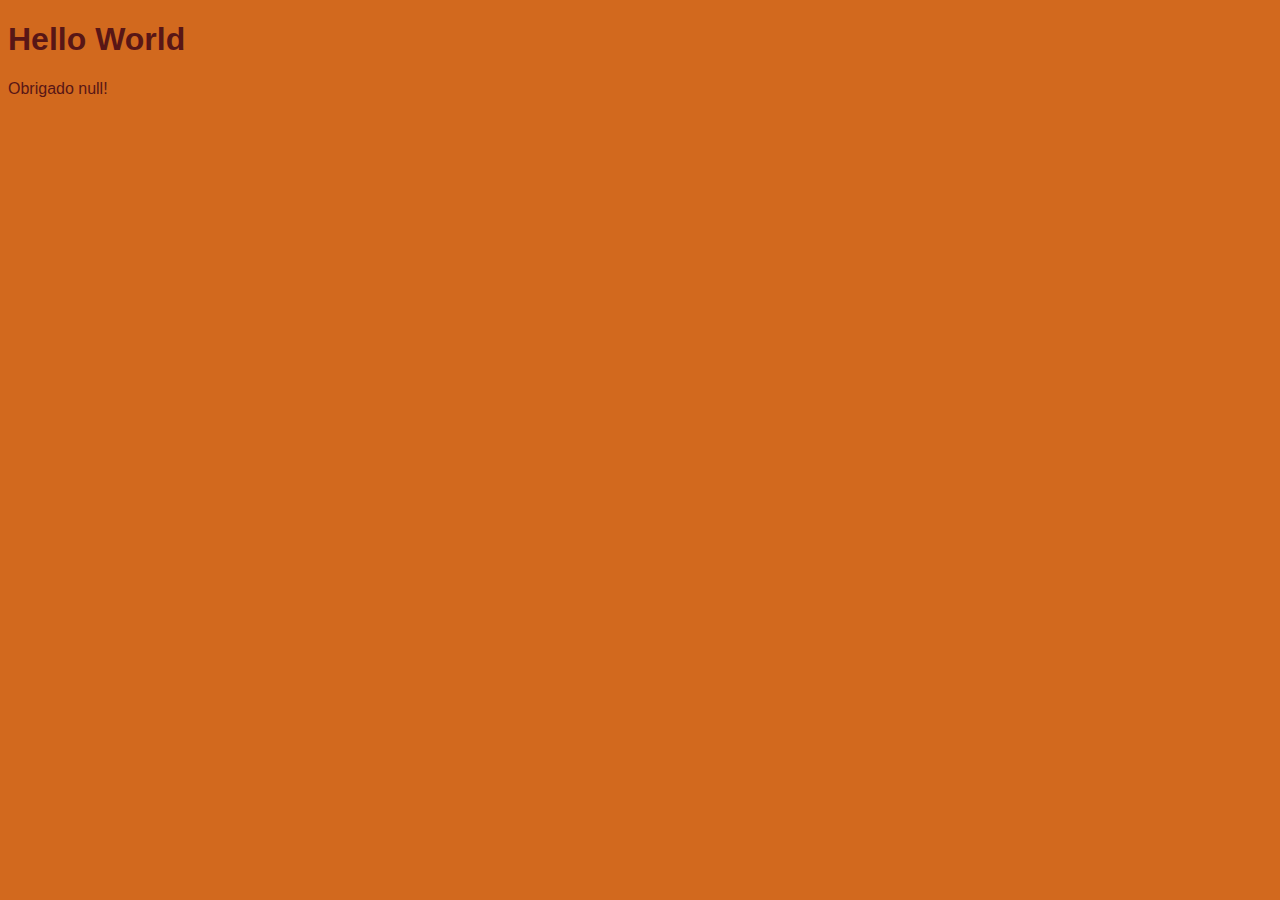
<file: A/aula4/index.html>
<!DOCTYPE html>
<html lang="pt-br">
 
<head>
    <meta charset="UTF-8">
    <meta http-equiv="X-UA-Compatible" content="IE=edge">
    <meta name="viewport" content="width=device-width, initial-scale=1.0">
    <title>JavaScript</title>

    <style>

        body {
            background-color: chocolate;
            color: rgb(88, 22, 22);
            font-family: Verdana, Geneva, Tahoma, sans-serif;
        }

    </style>
</head>
 
<body>
    <h1>Hello World</h1>

    <script>
        window.alert('oiii') // mostra um alerta na tela
        
        let nome = window.prompt('Qual o seu nome?: ')
        document.write(`Obrigado ${nome}!`)
    </script>
</body>
 
</html>
</file>
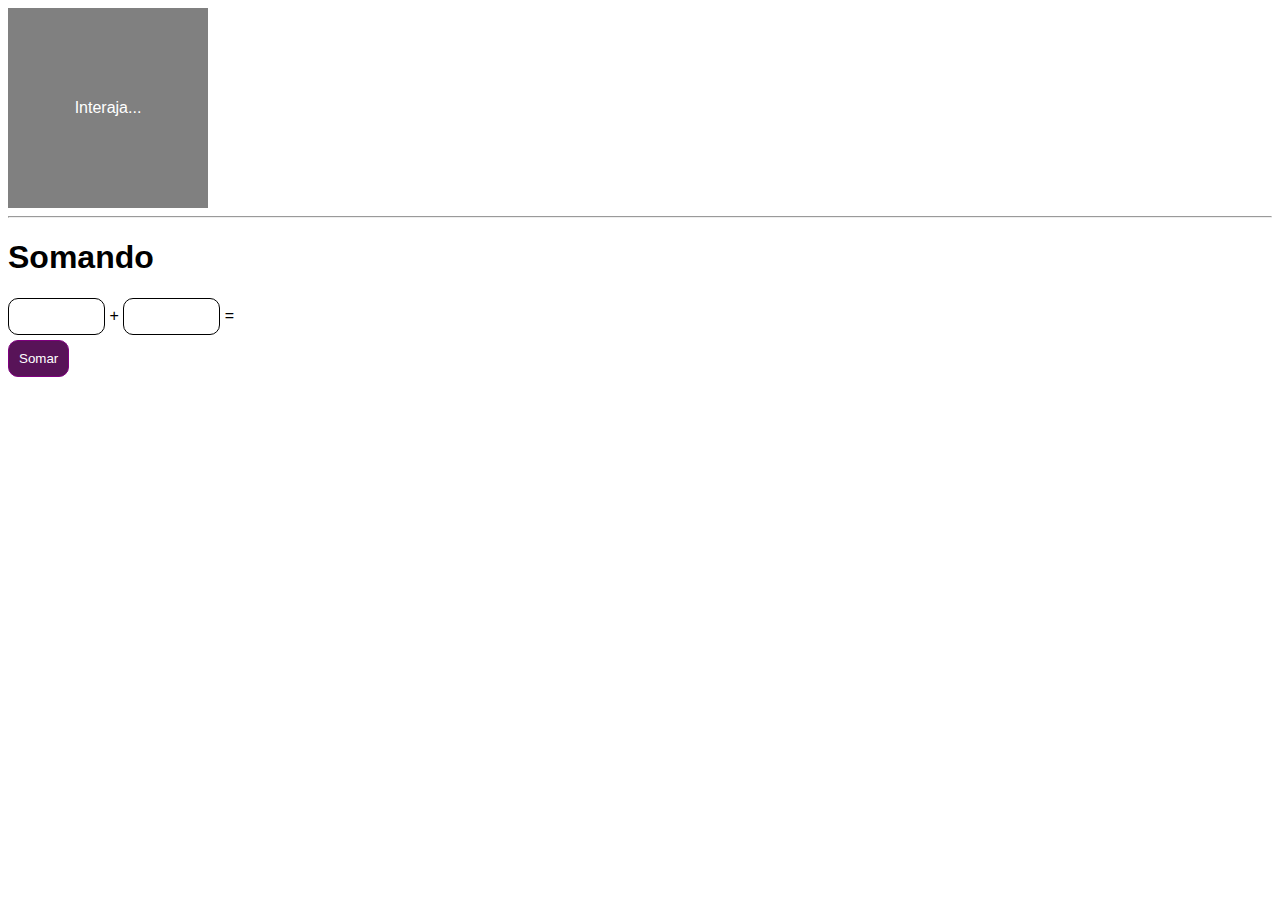
<file: C/aula10/index.html>
<!DOCTYPE html>
<html lang="pt-br">
 
<head>
    <meta charset="UTF-8">
    <meta http-equiv="X-UA-Compatible" content="IE=edge">
    <meta name="viewport" content="width=device-width, initial-scale=1.0">
    <title>Eventos</title>

    <style>
        body {
            font-family: 'Segoe UI', Tahoma, Geneva, Verdana, sans-serif;
        }

        #area {
            background-color: gray;
            color: white;
            width: 200px;
            height: 200px;
            display: flex;
            justify-content: center;
            align-items: center;
        }

        input[type=number] {
            width: 75px;
            padding: 10px;
            border: 1px solid black;
            border-radius: 10px;
        }

        button {
            margin-top: 5px;
            background-color: rgb(88, 19, 88);
            color: white;
            padding: 10px;
            border: 1px solid purple;
            border-radius: 10px;
            cursor: pointer;
        }

        button:hover {
            background-color: purple;
            transition: .5s;
        }
    </style>
</head>
 
<body>
    <div id="area">Interaja...</div>
    <hr>
    <h1>Somando</h1>
    <input type="number" id="n1">
    +
    <input type="number" id="n2">
    =
    <output name="res" id="res"></output>
    <br>
    <button id="btnSomar">Somar</button>


    <script>
        var area = document.querySelector('#area')
        area.addEventListener('click', click)
        area.addEventListener('mouseenter', enter)
        area.addEventListener('mouseout', out)
        
        function click() {
            area.innerText = 'Clicou!'
            area.style.backgroundColor = 'green'
        }

        function enter() {
            area.innerText = 'Entrou!'
            area.style.backgroundColor = 'red'
        }

        function out() {
            area.innerText = 'Saiu!'
            area.style.backgroundColor = 'lightblue'
        }

        var btnSomar = document.querySelector('#btnSomar')
        btnSomar.addEventListener('click', somar)

        function somar() {
            var n1 = Number(document.querySelector('#n1').value)
            var n2 = Number(document.querySelector('#n2').value)
            var res = document.querySelector('#res')
            res.innerText = n1 + n2
        }
    </script>
</body>
 
</html>
</file>
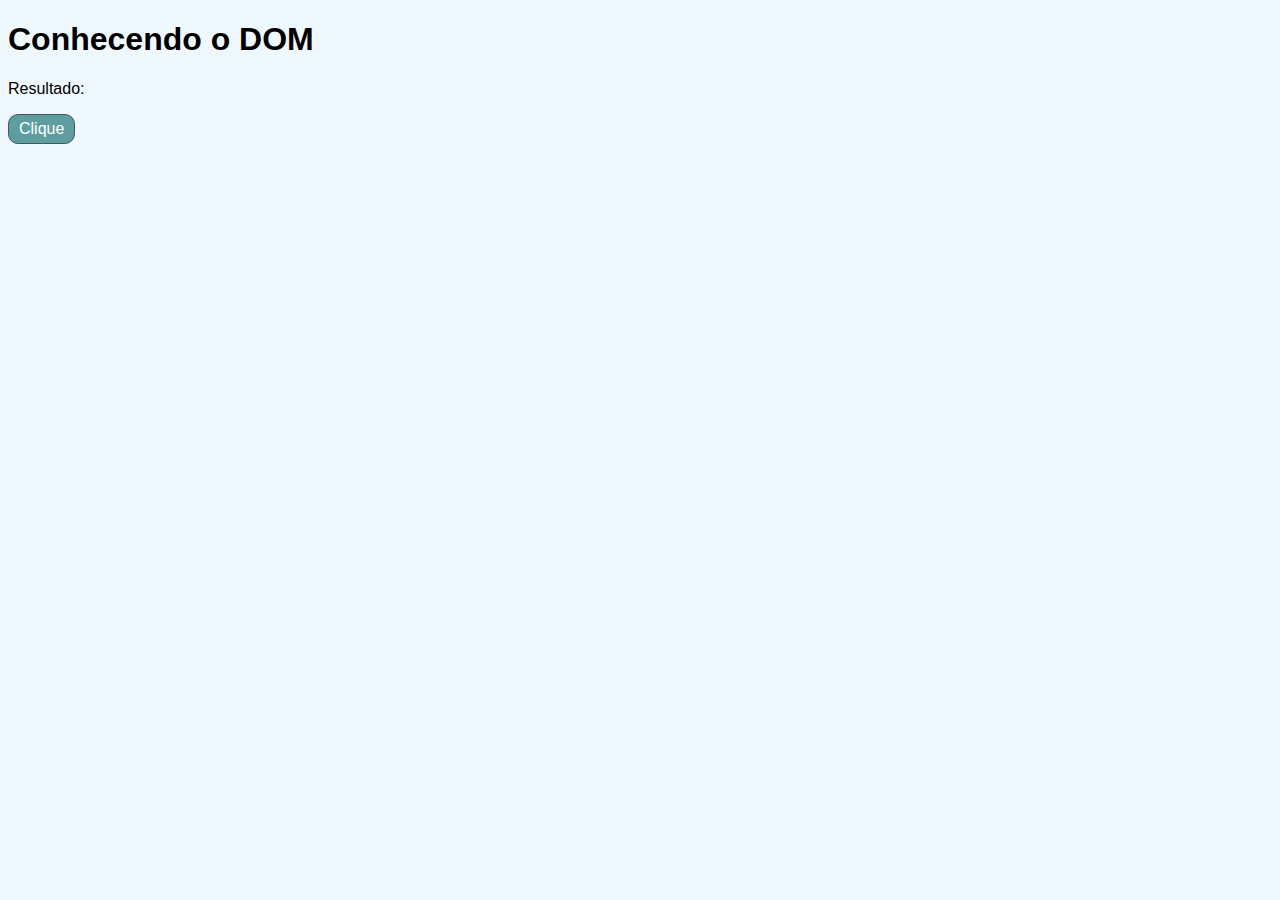
<file: C/aula9/index.html>
<!DOCTYPE html>
<html lang="pt-br">
 
<head>
    <meta charset="UTF-8">
    <meta http-equiv="X-UA-Compatible" content="IE=edge">
    <meta name="viewport" content="width=device-width, initial-scale=1.0">
    <title>DOM</title>
    
    <style>
        body {
            font-family: Verdana, Geneva, Tahoma, sans-serif;
            background-color: aliceblue;
        }

        div.btn {
            display: inline-block;
            background-color: cadetblue;
            color: white;
            border: 1px solid rgb(63, 91, 92);
            padding: 5px 10px;
            border-radius: 10px;
            cursor: pointer;
        }
    </style>
</head>
 
<body>
    <h1>Conhecendo o DOM</h1>

    <p>Resultado: <span class="res"></span></p>
    <div class="btn">Clique</div>

    <script>
        let btn = document.querySelector('.btn')
        let c = 0

        btn.onclick = () => {
            c += 1
            let res = document.querySelector('.res')
            res.innerText = c
        }
    </script>
</body>
 
</html>
</file>
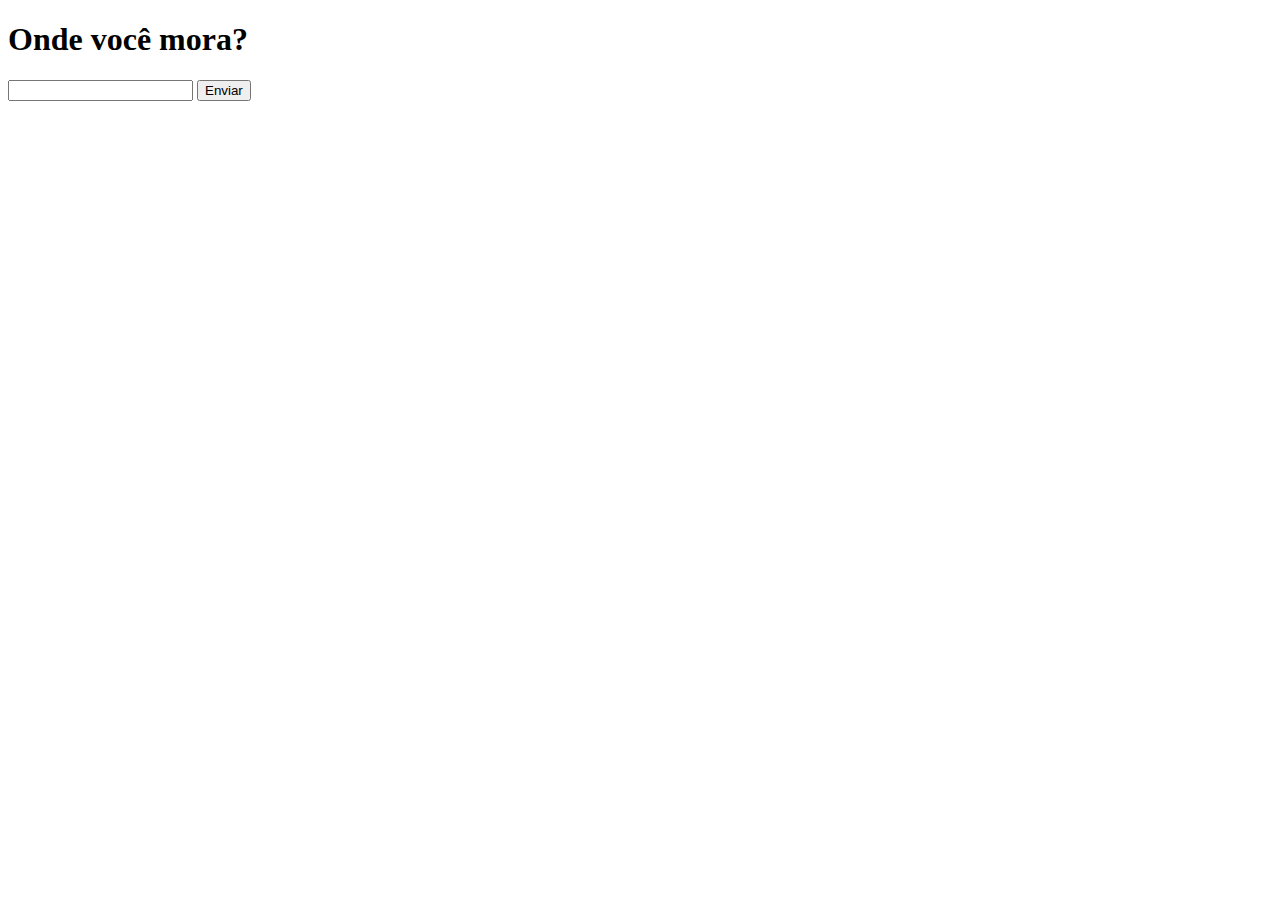
<file: D/aula11/index.html>
<!DOCTYPE html>
<html lang="pt-br">
 
<head>
    <meta charset="UTF-8">
    <meta http-equiv="X-UA-Compatible" content="IE=edge">
    <meta name="viewport" content="width=device-width, initial-scale=1.0">
    <title></title>

    <style>
        
    </style>
</head>
 
<body>
    <h1>Onde você mora?</h1>
    <input type="text" name="nac" id="nac">
    <input type="button" value="Enviar">

    <div id="res"></div>

    <script>
        let btn = document.querySelector('input[type=button]')
        btn.addEventListener('click', verificar)

        function verificar() {
            let nac = document.querySelector('#nac').value
            let res = document.querySelector('#res')
            if (nac == 'Brasil') {
                res.innerHTML = '<p>Você é brasileiro!</p>'
            } else {
                res.innerHTML = '<p>Você é estrangeiro!</p>'
            }
        }
    </script>
</body>
 
</html>
</file>
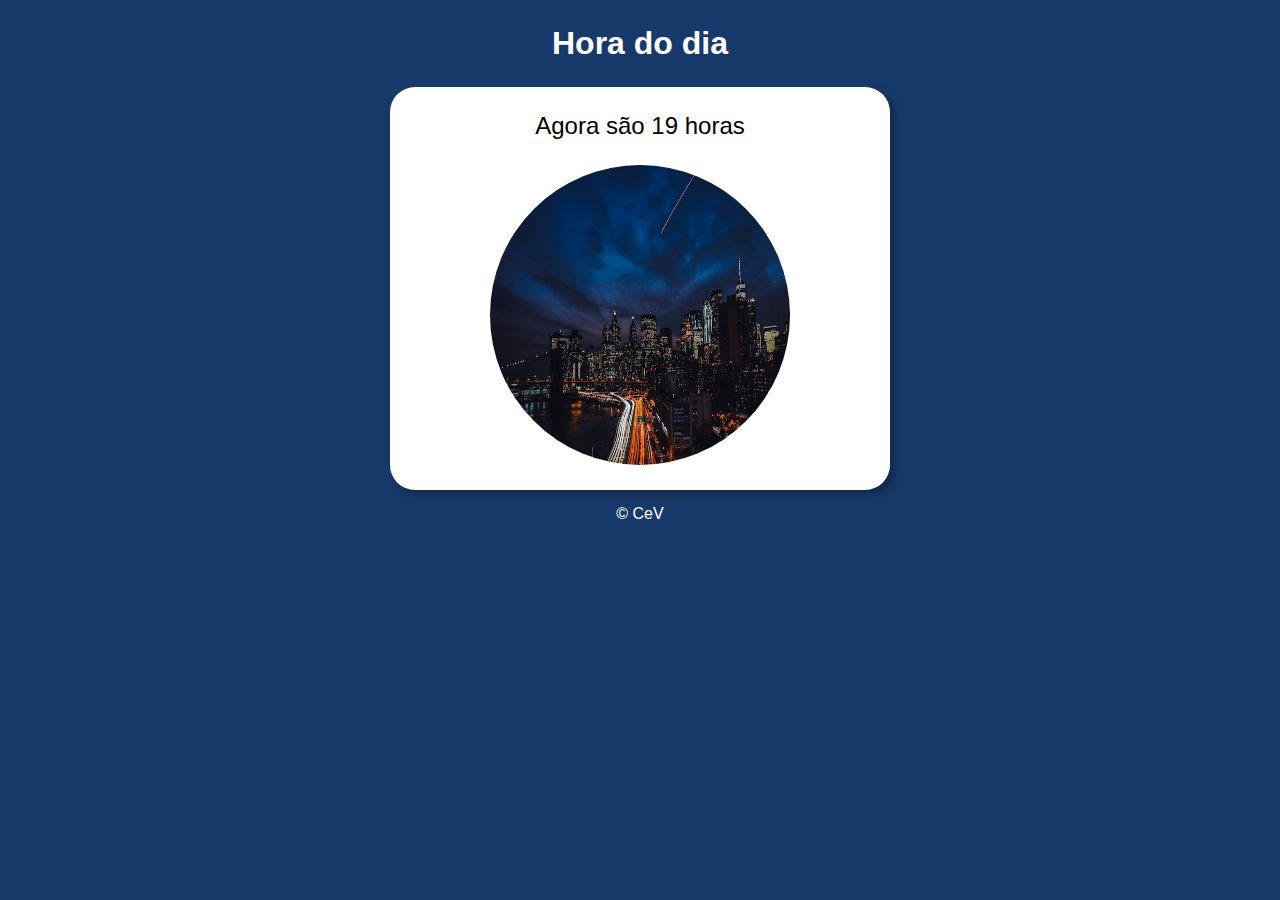
<file: D/ex01/index.html>
<!DOCTYPE html>
<html lang="pt-br">
 
<head>
    <meta charset="UTF-8">
    <meta http-equiv="X-UA-Compatible" content="IE=edge">
    <meta name="viewport" content="width=device-width, initial-scale=1.0">
    <link rel="stylesheet" href="assets/css/style.css">
    <title>Que horas são?</title>
</head>
 
<body>

    <h1>Hora do dia</h1>

    <div id="container">
        <h2 id="hora"></h2>
        <img src="">
    </div>

    <footer>&copy; CeV</footer>

    <script src="assets/js/script.js"></script>
</body>
 
</html>
</file>
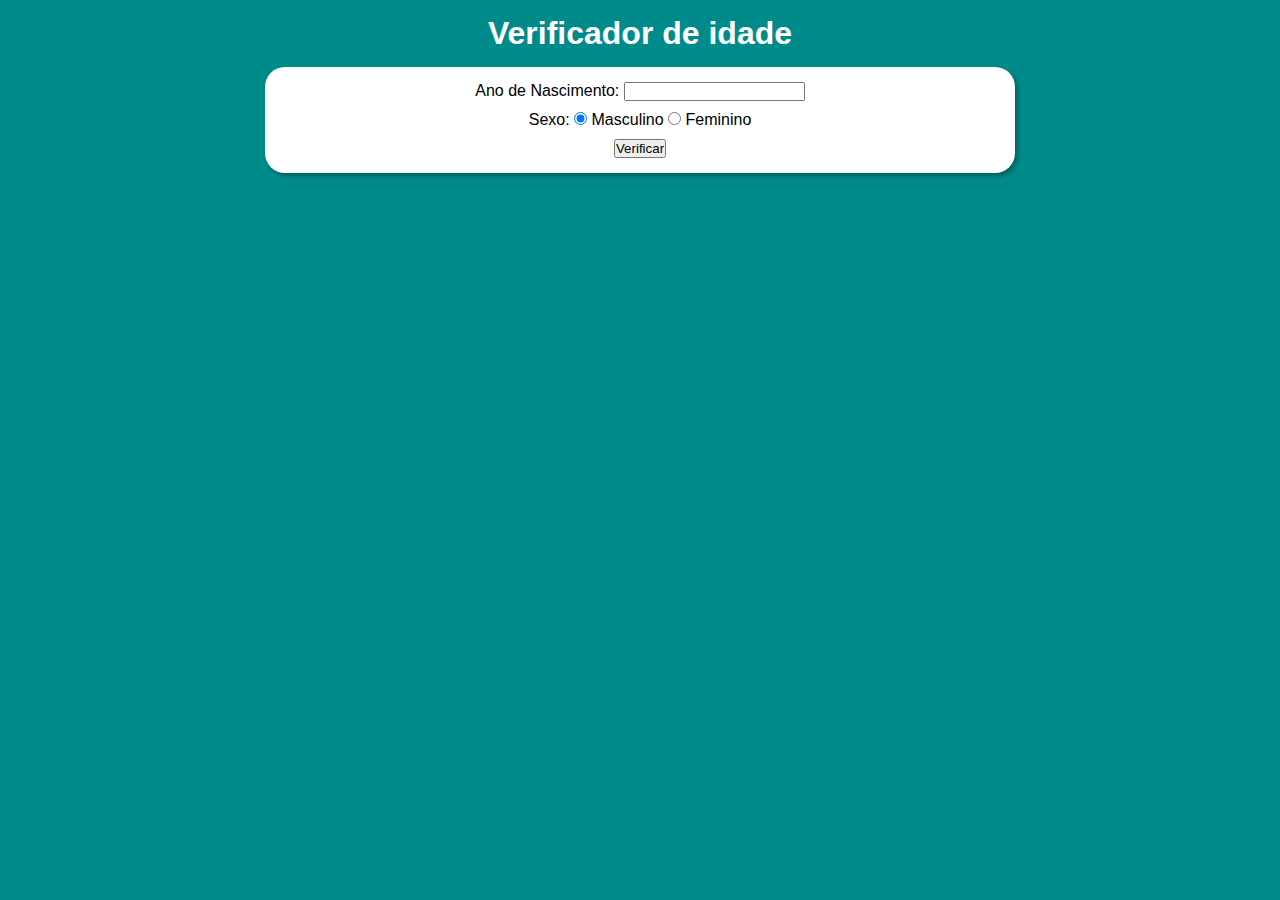
<file: D/ex02/index.html>
<!DOCTYPE html>
<html lang="pt-br">
 
<head>
    <meta charset="UTF-8">
    <meta http-equiv="X-UA-Compatible" content="IE=edge">
    <meta name="viewport" content="width=device-width, initial-scale=1.0">
    <link rel="stylesheet" href="assets/css/style.css">
    <title></title>
</head>
 
<body>
    <h1>Verificador de idade</h1>

    <main>
        <div>
            <p>
                Ano de Nascimento: <input type="number" name="ano" id="ano">
            </p>
            <p> 
                Sexo: 
                <input type="radio" name="sexo" id="m" checked>
                <label for="m">Masculino</label>
                <input type="radio" name="sexo" id="f">
                <label for="f">Feminino</label>
            </p>
            <input type="button" value="Verificar">
        </div>

        <div id="res">

        </div>
    </main>
 
    <script src="assets/js/script.js"></script>
</body>
 
</html>
</file>
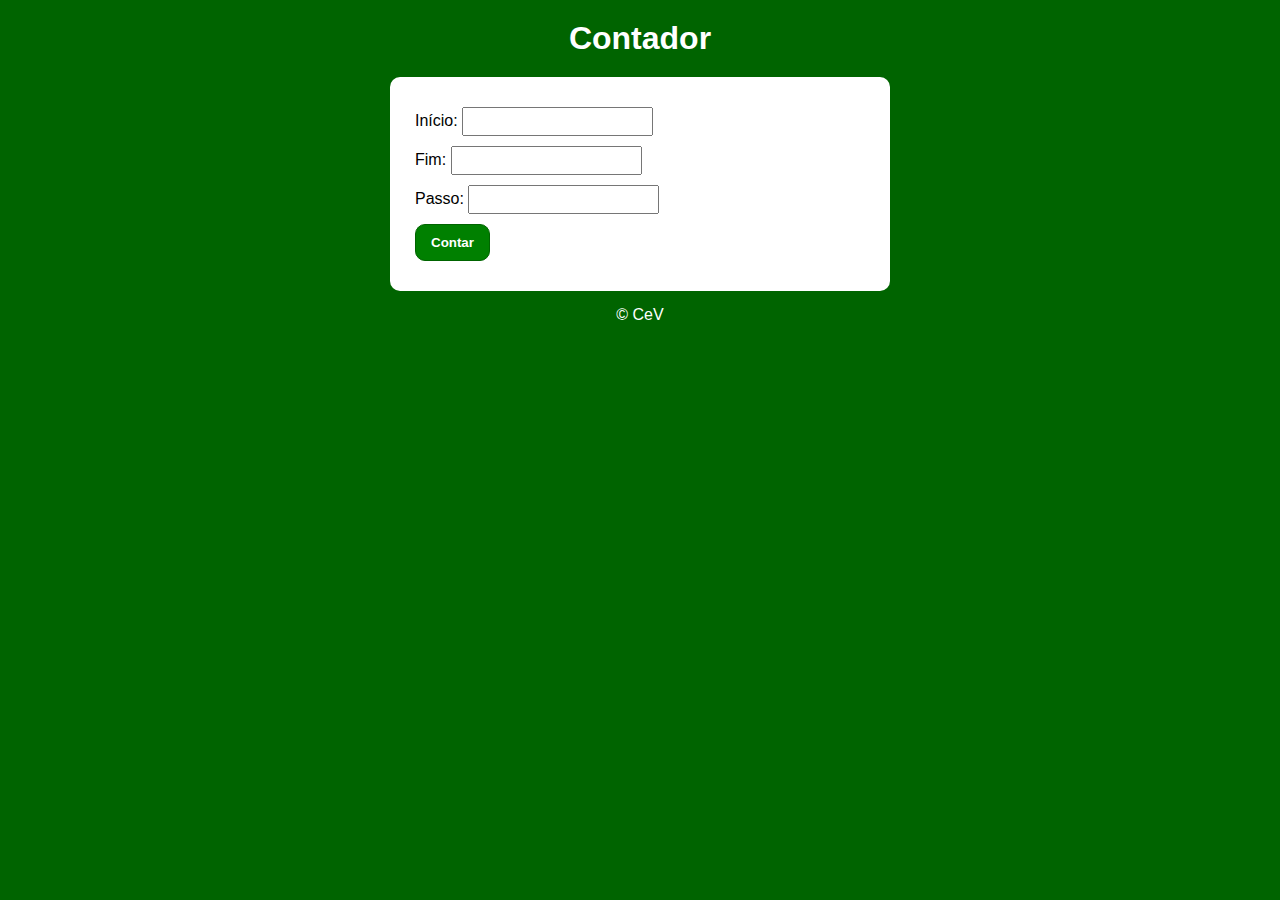
<file: E/ex01/index.html>
<!DOCTYPE html>
<html lang="pt-br">
 
<head>
    <meta charset="UTF-8">
    <meta http-equiv="X-UA-Compatible" content="IE=edge">
    <meta name="viewport" content="width=device-width, initial-scale=1.0">
    <link rel="stylesheet" href="style.css">
    <title>Contador</title>
</head>
 
<body>
    <header>
        <h1>Contador</h1>
    </header>
    <main>
        <div>
            <p>
                <label for="i">Início: </label>
                <input type="number" name="i" id="i">
            </p>
            <p>
                <label for="f">Fim: </label>
                <input type="number" name="f" id="f">
            </p>
            <p>
                <label for="p">Passo: </label>
                <input type="number" name="p" id="p">
            </p>
            <input type="button" value="Contar" id="btnContar">
        </div>
        <div id="res">

        </div>
    </main>
    <footer>
        <p>&copy; CeV</p>
    </footer>
    <script src="script.js"></script>
</body>
 
</html>
</file>
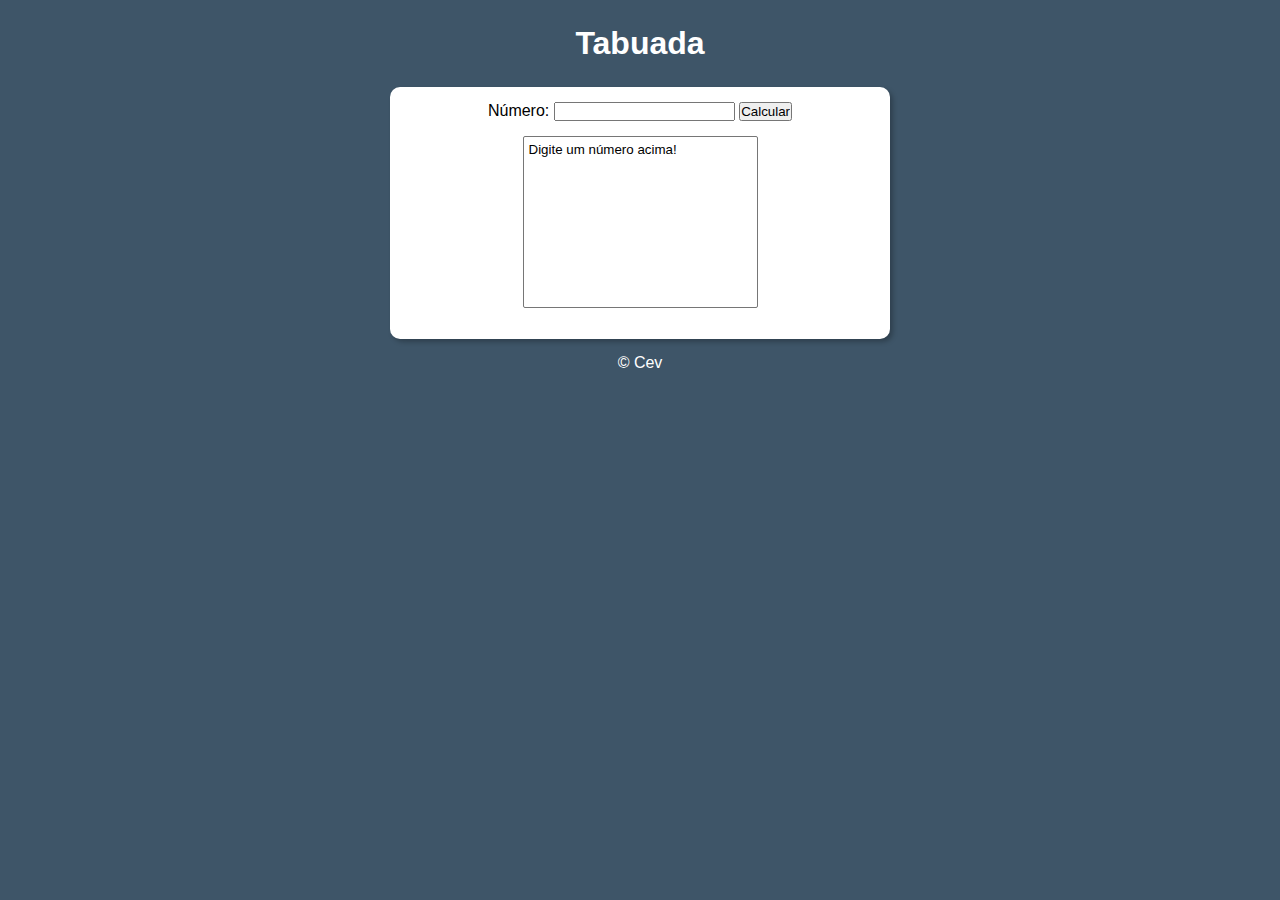
<file: E/ex02/index.html>
<!DOCTYPE html>
<html lang="pt-br">
 
<head>
    <meta charset="UTF-8">
    <meta http-equiv="X-UA-Compatible" content="IE=edge">
    <meta name="viewport" content="width=device-width, initial-scale=1.0">
    <link rel="stylesheet" href="style.css">
    <title>Tabuada</title>
</head>
 
<body>
    <header>
        <h1>Tabuada</h1>
    </header>

    <main>
        <p>
            <label for="n">Número: </label>
            <input type="number" name="n" id="n">
            <input type="button" value="Calcular" id="btnCalcular">
        </p>

        <div>
            <select name="tabuada" id="tab" size="10">
                <option value="">Digite um número acima!</option>
            </select>
        </div>
    </main>

    <footer>
        <p>&copy; Cev</p>
    </footer>

    <script src="script.js"></script>
</body>
 
</html>
</file>
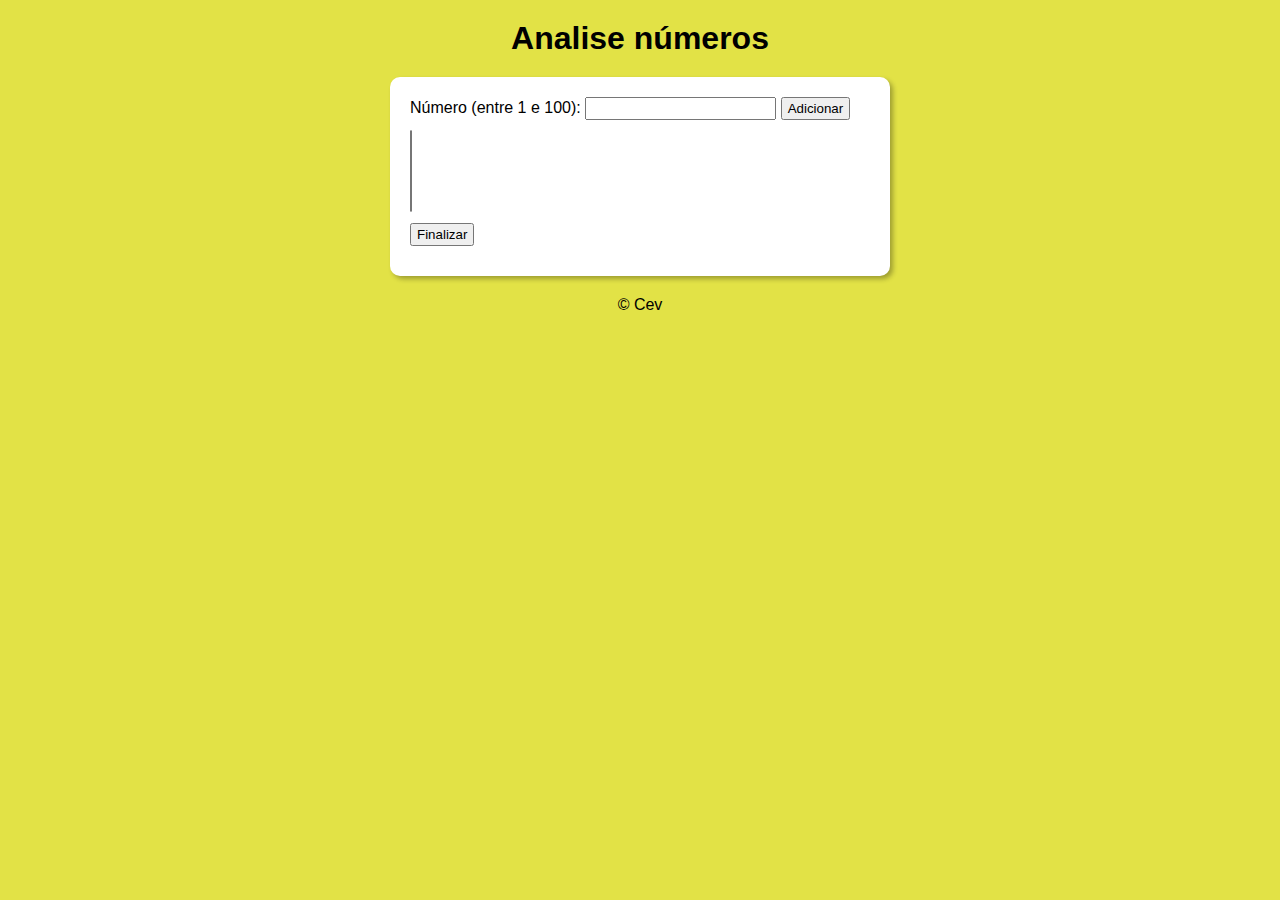
<file: F/ex01/index.html>
<!DOCTYPE html>
<html lang="pt-br">
 
<head>
    <meta charset="UTF-8">
    <meta http-equiv="X-UA-Compatible" content="IE=edge">
    <meta name="viewport" content="width=device-width, initial-scale=1.0">
    <link rel="stylesheet" href="style.css">
    <title>Analisador</title>
</head>
 
<body>
    <header>
        <h1>Analise números</h1>
    </header>

    <main>
        <div>
            <p>
                <label for="n">Número (entre 1 e 100): </label>
                <input type="number" name="n" id="n">
                <input type="button" value="Adicionar" id="btnAdicionar">
            </p>
        </div>

        <div>
            <p>
                <select name="nums" id="nums" size="5"></select>
            </p>
            <p>
                <input type="button" value="Finalizar" id="btnFinalizar">
            </p>
        </div>

        <div id="res">

        </div>
    </main>

    <footer>
        <p>&copy; Cev</p>
    </footer>

    <script src="script.js"></script>
</body>
 
</html>
</file>
<file: D/ex01/assets/css/style.css>
* {
    font-family: 'Segoe UI', Tahoma, Geneva, Verdana, sans-serif;
    margin: 0;
    padding: 0;
    box-sizing: border-box;
}

body {
    display: flex;
    flex-direction: column;
    align-items: center;
}

body > h1 {
    padding: 25px 0;
    color: white;
}

#container {
    padding: 25px 0;
    width: 500px;
    display: flex;
    flex-direction: column;
    align-items: center;
    border-radius: 25px;
    box-shadow: 5px 5px 10px rgba(0, 0, 0, 0.3);
    background-color: white;
}

#hora {
    font-weight: normal;
}

#container img {
    width: 300px;
    height: 300px;
    border-radius: 50%;
    margin-top: 25px;
}

footer {
    color: white;
    margin-top: 15px;
}
</file>
<file: D/ex02/assets/css/style.css>
* {
    font-family: Verdana, Geneva, Tahoma, sans-serif;
    margin: 0;
    padding: 0;
    box-sizing: border-box;
}

body {
    background-color: darkcyan;
    color: white;
    text-align: center;
}

body > h1 {
    padding: 15px 0;
}

main {
    margin: 0 auto;
    max-width: 750px;
    border-radius: 20px;
    padding: 15px 0;
    background-color: white;
    box-shadow: 3px 3px 5px rgba(0, 0, 0, 0.3);
}

main > div {
    color: black;
    display: flex;
    flex-direction: column;
    align-items: center;
}

main > div:first-child p {
    margin-bottom: 10px;
}

#res > p {
    margin: 15px 0 10px 0;
}

#foto {
    width: 250px;
    border-radius: 50%;
}
</file>
<file: E/ex01/style.css>
* {
    font-family: 'Segoe UI', Tahoma, Geneva, Verdana, sans-serif;
    margin: 0;
    padding: 0;
    box-sizing: border-box;
}

body {
    background-color: darkgreen;
    color: white;
}

header {
    padding: 20px 0;
    text-align: center;
}

main {
    background-color: white;
    color: black;
    padding: 25px;
    max-width: 500px;
    margin: 0 auto;
    border-radius: 10px;
}

main input {
    margin: 5px 0;
    padding: 5px;
}

#btnContar {
    border: 1px solid darkgreen;
    padding: 10px 15px;
    border-radius: 10px;
    cursor: pointer;
    background-color: green;
    color: white;
    font-weight: bold;
}

#btnContar:active {
    background-color: darkgreen;
}

footer {
    text-align: center;
    padding: 15px;
}
</file>
<file: E/ex02/style.css>
* {
    font-family: 'Trebuchet MS', 'Lucida Sans Unicode', 'Lucida Grande', 'Lucida Sans', Arial, sans-serif;
    margin: 0;
    padding: 0;
    box-sizing: border-box;
}

body {
    background-color: rgb(62, 85, 104);
    color: white;
}

header {
    text-align: center;
    padding: 25px 0;
}

main {
    background-color: white;
    color: black;
    width: 500px;
    margin: 0 auto;
    padding: 15px;
    border-radius: 10px;
    box-shadow: 3px 3px 5px rgba(0, 0, 0, 0.25);
    display: flex;
    flex-direction: column;
    align-items: center;
}

main > div {
    width: 50%;
    margin: 15px auto;
}

select {
    width: 100%;
    padding: 5px;
}


footer {
    text-align: center;
    padding: 15px;
}
</file>
<file: F/ex01/style.css>
* {
    font-family: 'Trebuchet MS', 'Lucida Sans Unicode', 'Lucida Grande', 'Lucida Sans', Arial, sans-serif;
    margin: 0;
    padding: 0;
    box-sizing: border-box;
}

header, footer {
    text-align: center;
    padding: 20px;
}

body {
    background-color: rgb(226, 226, 70);
}

main {
    background-color: white;
    width: 500px;
    margin: 0 auto;
    padding: 20px;
    border-radius: 10px;
    box-shadow: 3px 3px 5px rgba(0, 0, 0, 0.3);
}

main > div:nth-child(2) > p {
    margin: 10px 0;
}

input {
    padding: 2px 5px;
}
</file>
